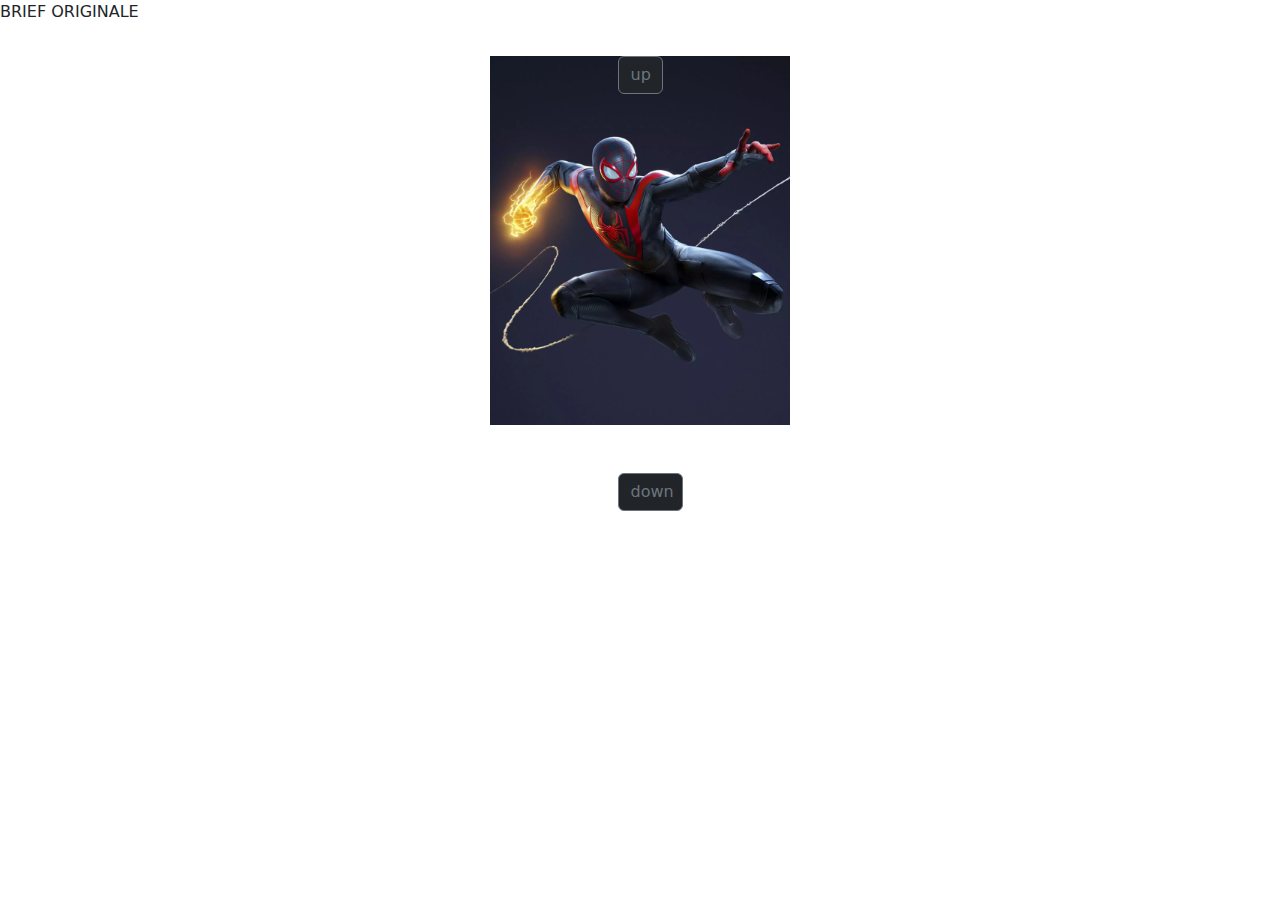
<file: index.html>
<!DOCTYPE html>
<html lang="en">
<head>
    <meta charset="UTF-8">
    <meta http-equiv="X-UA-Compatible" content="IE=edge">
    <meta name="viewport" content="width=device-width, initial-scale=1.0">
    <title> JS | Slider </title>
    <link rel="stylesheet" href="https://cdn.jsdelivr.net/npm/bootstrap@5.2.2/dist/css/bootstrap.min.css">
    <link rel="stylesheet" href="css/style.css">
</head>
<body>
    <!-- <div class="container">
        <h1>Slider</h1>
        <div class="slider-container">
            <img class="slide-img" src="" alt="">
        </div>
        <div class="dots-container mt-3 text-center"> -->
            <!-- inizialmente abbiamo scritto dei dot che rappresentavano delle immagini
            <!-- per esercizio: tutte le immagini dovrebbero essere in absolute, questo significa che il padre dovrà avere una dimensione statica
            per quanto riguarda il js hanno la stessa struttura di quella in js -->
        <!-- </div>
        <div class="d-flex justify-content-center mt-3">
            <button class="btn btn-outline-secondary me-3" id="slider-btn-prev">Previous</button>
            <button class="btn btn-outline-secondary" id="slider-btn-next">Next</button>
        </div>
    </div>  -->

        BRIEF ORIGINALE
    <div class="container d-flex justify-content-center">
        <div class="slide-img-container">
            <img class="slide-img" src="" alt="">
            <div class="btn-container">
                <button id="btnNext" class="btn  btn-dark btn-outline-secondary ">up</button>

                <button  id="btnPrev" class="btn btn-dark btn-outline-secondary ">down</button>
            </div>
        </div>

    </div>


    <!-- <script src="js/slider.js"></script> -->
    <script src="js/main.js"></script>
</body>
</html>
</file>
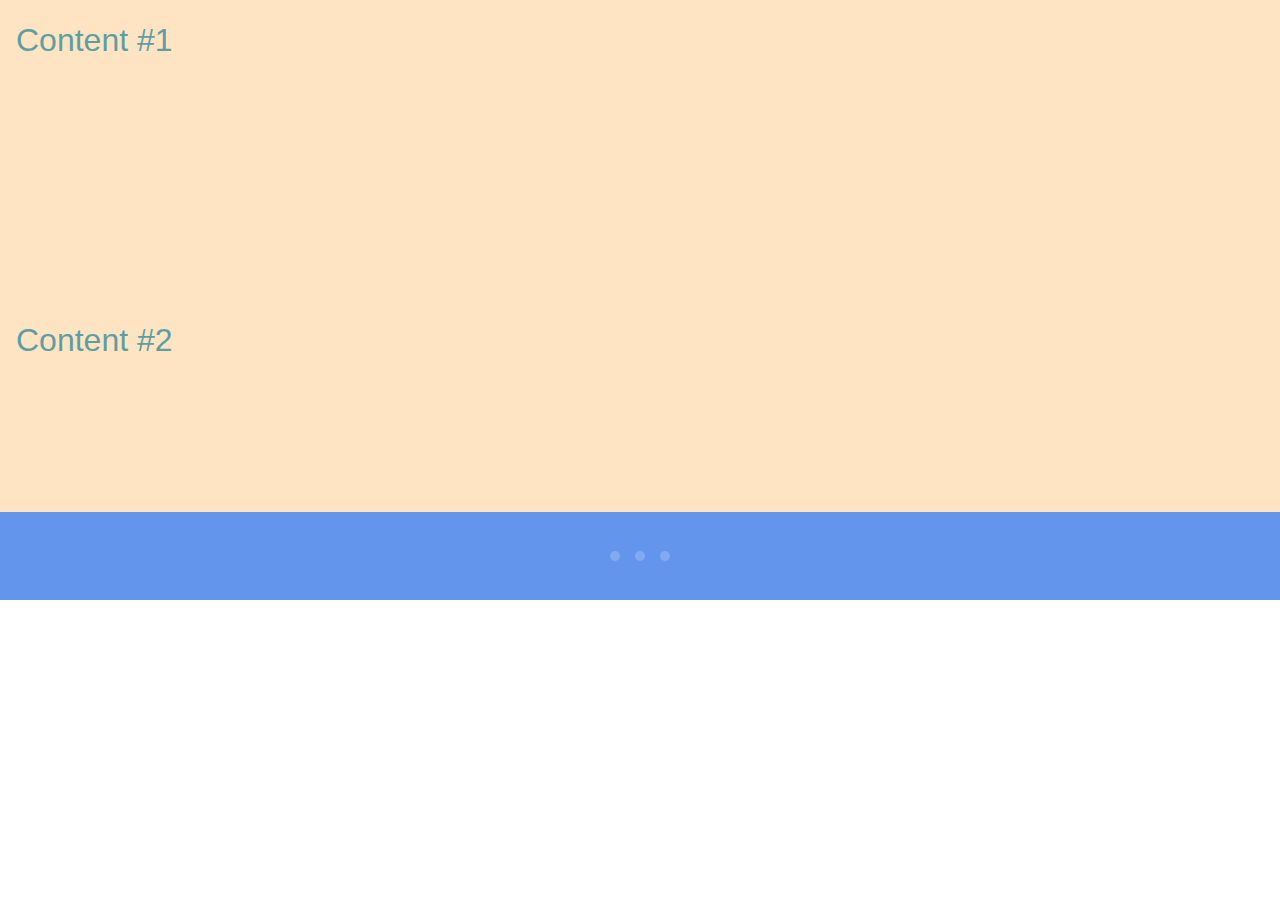
<file: prova.html>
<!DOCTYPE html>
<html lang="en">
<head>
    <meta charset="UTF-8">
    <meta http-equiv="X-UA-Compatible" content="IE=edge">
    <meta name="viewport" content="width=device-width, initial-scale=1.0">
    <title> Prova slider</title>
    <link rel="stylesheet" href="https://cdn.jsdelivr.net/npm/bootstrap@5.2.2/dist/css/bootstrap.min.css">
    <link rel="stylesheet" href="css/prova.css">
</head>
<body>
    <!-- BRIEF DI PROVA  -->


    <div class="carousel">
        <div class="carousel__item"> Content #1</div>
        <div class="carousel__item carousel__item__selected"> Content #2</div>
        <div class="carousel__item"> Content #3</div>
        <!-- <div class="carousel__nav">  -->
            <!-- buttons container -->
            <!-- <span class="carousel__button"></span>
            <span class="carousel__button carousel__button__selected"></span>
            <span class="carousel__button"></span>
        </div> -->
    </div>



    <script src="js/prova.js"></script>
</body>
</html>
</file>
<file: css/style.css>
*{
    margin: 0;
    padding: 0;
    box-sizing: border-box;
}

img{
    width: 100%;
    display: block;
    position: absolute;
}
.slide-img-container{
    position: relative;
    width: 300px;
    height: 300px;
    margin-top: 2rem;
}

.btn-container{
    display: flex;
    position: absolute;
    top: 0;
    bottom: 0;
    left: 42.5%;
    right: 42.5%;
    flex-direction: column;
    height: 455px;
    justify-content: space-between;
}

#btnPrev{
    padding-right: 3.2rem;
}

.old-img{

}
.new-img{

}
.dot{
    width: 10px;
    height: 10px;
    display: inline-block;
    border-radius: 50%;
    background-color: red;
    opacity: .2;
    margin-left: .5rem;
    margin-right: .5rem;
}

.dot.active{
    opacity: 1;
}
</file>
<file: css/prova.css>
/* +++++++++++++++++++ BRIEF DI PROVA++++++++++++++++++++++++ */ 
*{
    margin: 0;
    padding: 0;
    box-sizing: border-box;
}
.carousel{
    position: relative; 
}

.carousel__item{
    height: 300px;
    font-family: Arial, Helvetica, sans-serif;
    padding: 1rem;
    background-color: bisque;
    font-weight: 500;
    font-size: 2rem;
    color: cadetblue;
    display: none;
}

.carousel__item__selected{
    display: block;
}

.carousel__nav{
    width: 100%;
    padding: 2rem 0;
    position: absolute;
    left: 0;
    bottom: 0;
    background-color: cornflowerblue;
    text-align: center;
}

.carousel__button{
    width: 10px;
    height: 10px;
    display: inline-block;
    background-color: rgba(255, 255, 255, 0.2);
    border-radius: 50%;
    margin: 0 .3rem;
    cursor: pointer;
}

.carousel__button__selected{
    background-color: rgba(255, 255, 255, 0.5);
}
</file>
